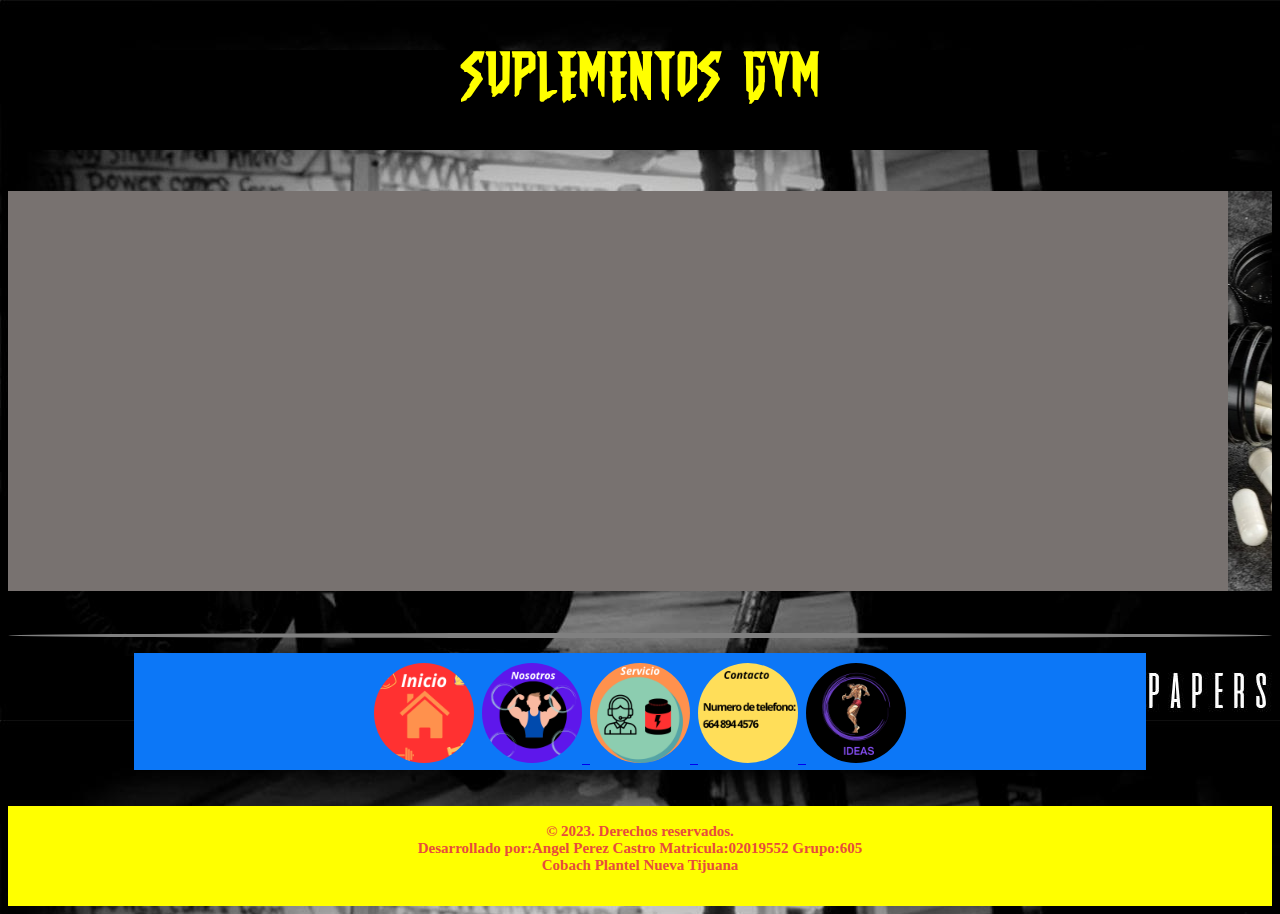
<file: index.html>
<!DOCTYPE html>
<html>
	<head>
		<title>
		SUPLEMENTOS GYM 
		</title>
		<link rel="shortcut icon" href="logo.png">
		<link rel="stylesheet" href="CSS/Estilo.css">
	</head>
<body> 
	<center> 
		<div id="top">
		<p class="Encabezado">
		SUPLEMENTOS GYM 
		</p>
		</div>
			<body>
			<br>
		<div id="principal">
			<marquee>
		<img src="imagenes/suplementos.jpg"
		class="Marquesina">
		<img src="imagenes/imagen 1.jpg" 
		class="Marquesina">
		<img src="imagenes/imagen 2.jpg"
		class="Marquesina">
		<img src="imagenes/Suplemento2.jpg" 
		class="Marquesina">
			</marquee> 
		</div>
		<br> <br>
		<span class="linea"></span>
		
<div id="boton">
	<img src="imagenes/inicio.png"
	class="Botones">
		
	<a href="html/nosotros.html">
		<img src="imagenes/nosotro.png"
		class="Botones">
	</a>
	
	<a href="html/productos.html">
		<img src="imagenes/servicio.png"
		class="Botones">
	</a>
				
	<a href="html/contacto.html">
		<img src="imagenes/contacto.png"
		class="Botones">
	</a>
				
	<a href="html/ideas.html">
		<img src="imagenes/ideas.png"
		class="Botones">
	</a>		
</div> <br>

		<div id="piep">
		<p class="pie"><br>
		&copy 2023. Derechos reservados. <br>
		Desarrollado por:Angel Perez Castro
		Matricula:02019552 Grupo:605 <br>
		Cobach Plantel Nueva Tijuana
		</p>
		</div>
	</center>
</html>
</file>
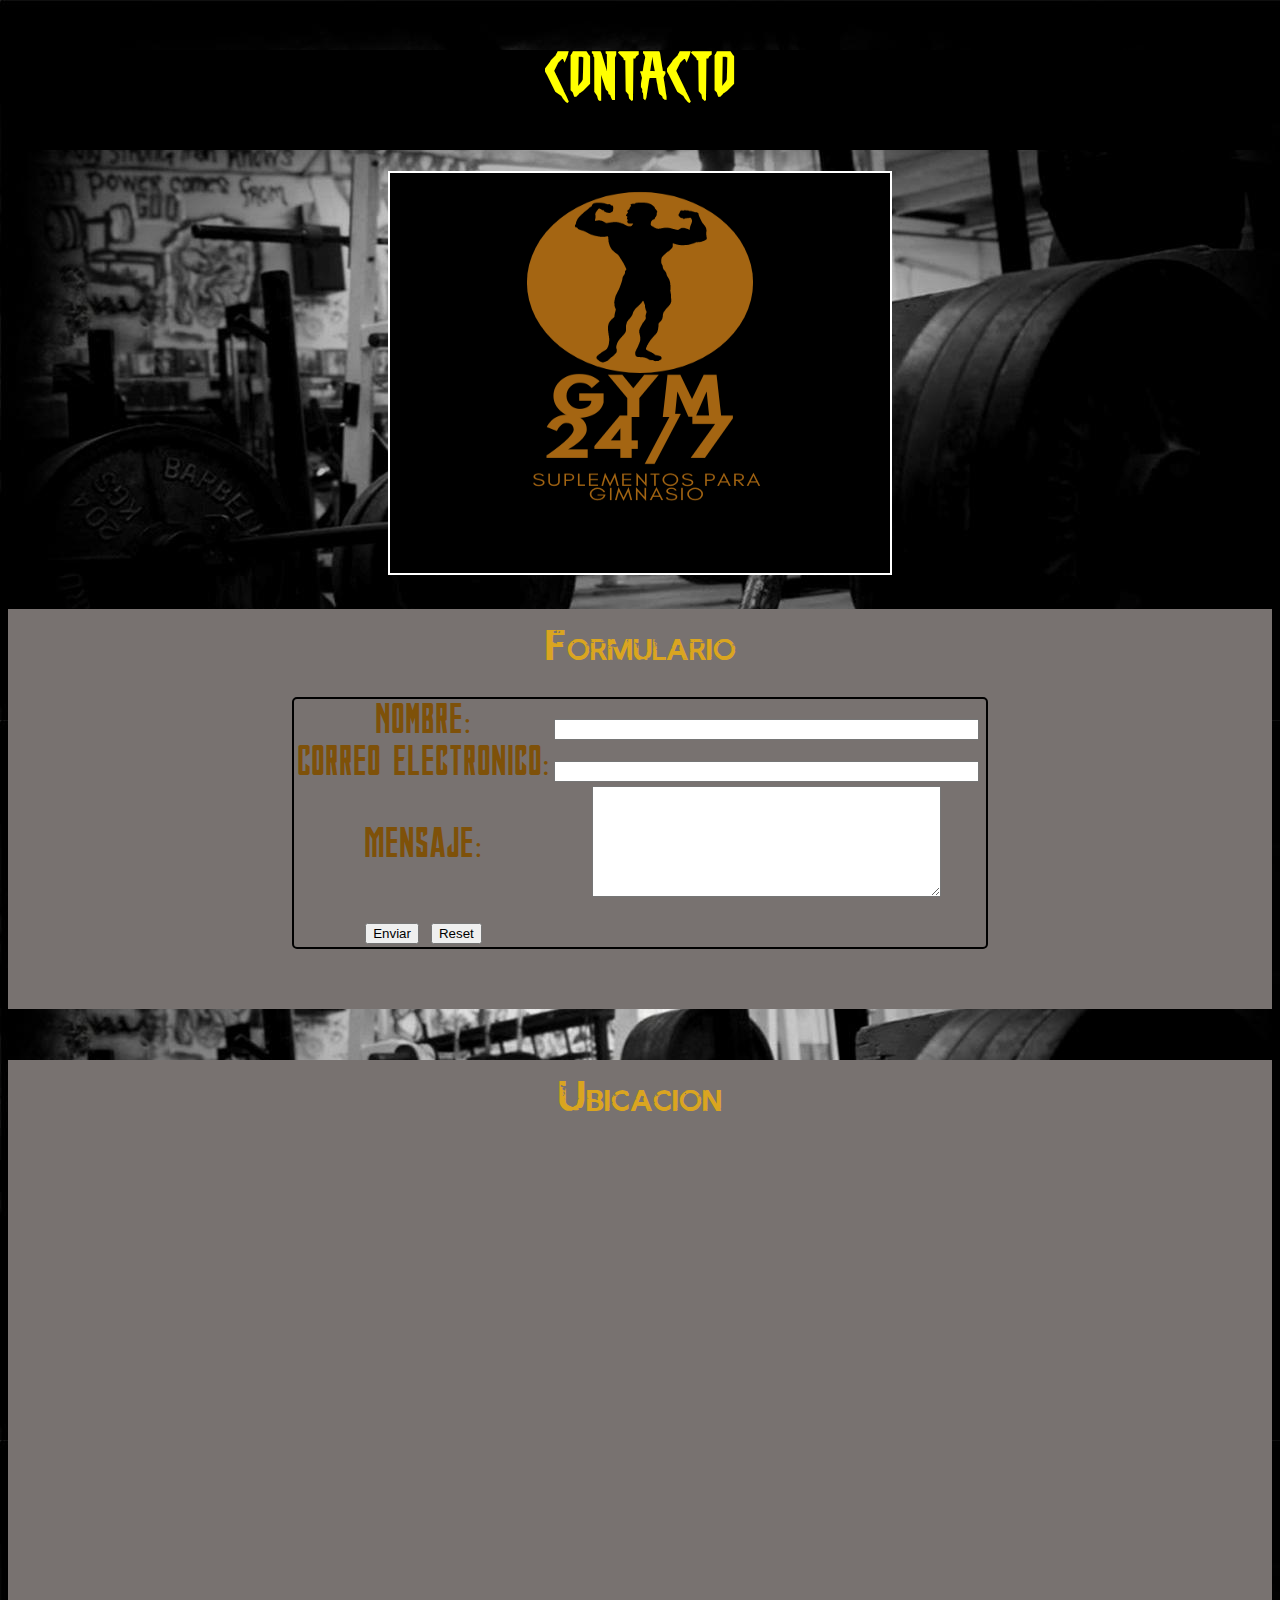
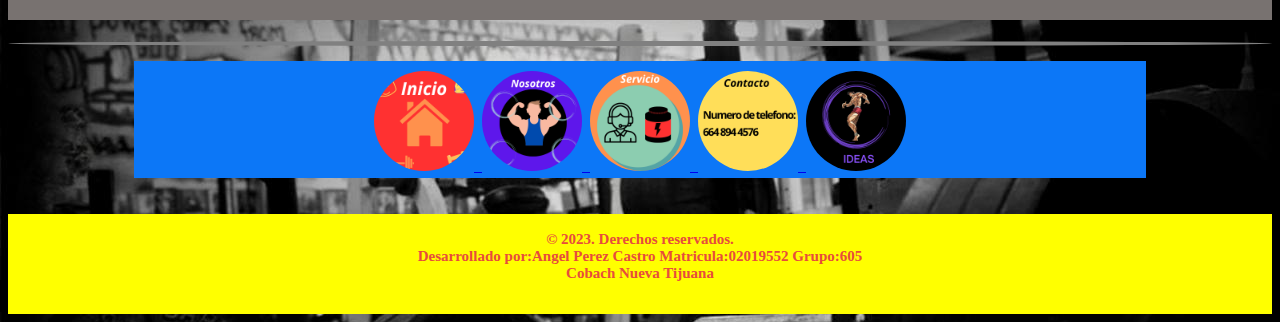
<file: html/contacto.html>
<!DOCTYPE html>
<html>
	<head>
		<title>
		Contacto
		</title>
		<LINK REL="shortcut icon" href="../logo.png">
		<link rel="stylesheet" href="../CSS/Estilo.css">
	</head>
<body> 
	<center> 
	<div id="top">
		<p class="Encabezado">
		CONTACTO
		</p>
	</div>
		<br>
		<img src="../imagenes/titulo.png"
		class="Img">
		<br>
<!-- Tabla -->	
	<div id="principal">
			<p class="Titulo">
			Formulario
			</p>
		<form action="mailto:02019552@cobachbc.edu.mx">
			<table class="Tablas">
				<tr>
					<td>
						<label for="Nombre">Nombre:</label>
					</td>
					<td>
						<input type="text" size="50" name="Nombre" id="Nombre"> </input>
					</td>
					<td>
				</tr>
				<tr>
					<td Class="texto">
						<label for="Email">Correo Electronico:</label>
					</td>
					<td>
						<input type="Email" size="50" id="Email" name="Email"></input>
					</td>
				</tr>
				<tr>
					<td>
						<label for="Mensaje">Mensaje:</label>
					</td>
					<td>
						<textarea rows="7" cols="41" id="Mensaje"></textarea>
					</td>
				</tr>
				<tr>
					<td>
						<input type="submit" value="Enviar">
						<input type="reset">
					</td>
				</tr>
			</table>
		</form>
	</div>
			<br>
<!-- Mapa -->
	<div id="principal3">
		<p class="Titulo">
			Ubicacion
		</p>
		<iframe src="https://www.google.com/maps/embed?pb=!1m18!1m12!1m3!1d707.4835722400251!2d-116.93090314728761!3d32.489324951419874!2m3!1f0!2f0!3f0!3m2!1i1024!2i768!4f13.1!3m3!1m2!1s0x80d939942751646b%3A0x802be81c9c0983a1!2s24%2F7%20GYM!5e0!3m2!1ses-419!2smx!4v1678119922913!5m2!1ses-419!2smx" width="600" height="450" style="border:0;" allowfullscreen="" loading="lazy" referrerpolicy="no-referrer-when-downgrade"></iframe>
	</div>
			<br>
			<span class="linea"></span>
<div id="boton">
	<a href="../index.html">
		<img src="../imagenes/inicio.png"
		class="Botones">
	</a>
		
	<a href="../html/nosotros.html">
		<img src="../imagenes/nosotro.png"
		class="Botones">
	</a>
		
	<a href="../html/productos.html">
		<img src="../imagenes/servicio.png"
		class="Botones">
	</a>

	<a href="../html/contacto.html">
		<img src="../imagenes/contacto.png"
		class="Botones">
	</a>
				
	<a href="../html/ideas.html">
		<img src="../imagenes/ideas.png"
		class="Botones">
	</a>
</div>
				<br>
		<div id="piep">
		<p class="pie"><br>
		&copy 2023. Derechos reservados. <br>
		Desarrollado por:Angel Perez Castro
		Matricula:02019552 Grupo:605 <br>
		Cobach Nueva Tijuana
		</p>
		</div>
	</center>
</html>
</file>
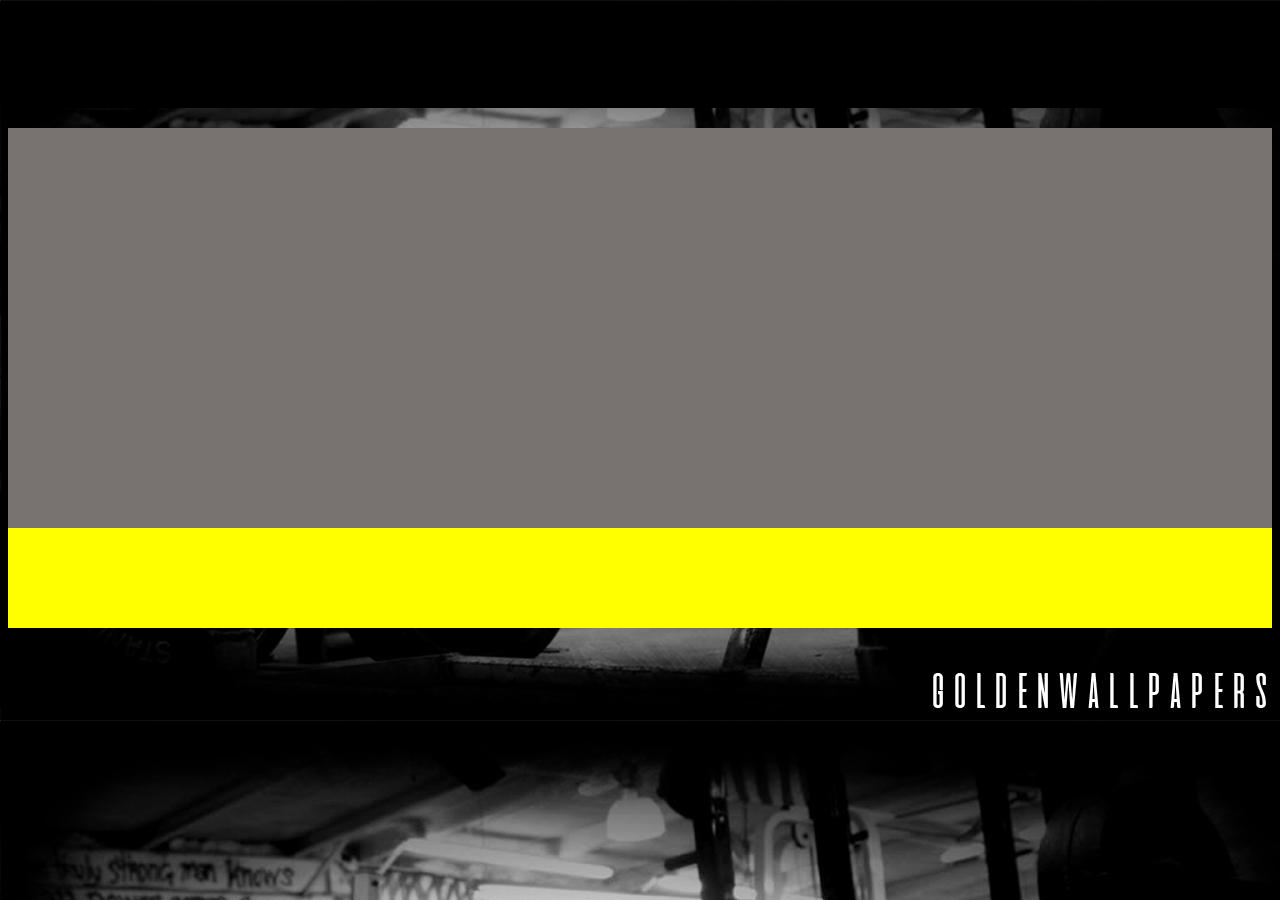
<file: html/ejemplo.html>
<!docyte html>

<html>
	
	<head>
		<title>
			Ejemplo
		</title>
		<link rel="stylesheet" href="../CSS/Estilo.css">
	</head>
	<body>
	<div id="top">
	
	</div>
	<div id="principal">
	
	</div>
	<div id="piep">
	</div>
	</body>
</html>
</file>
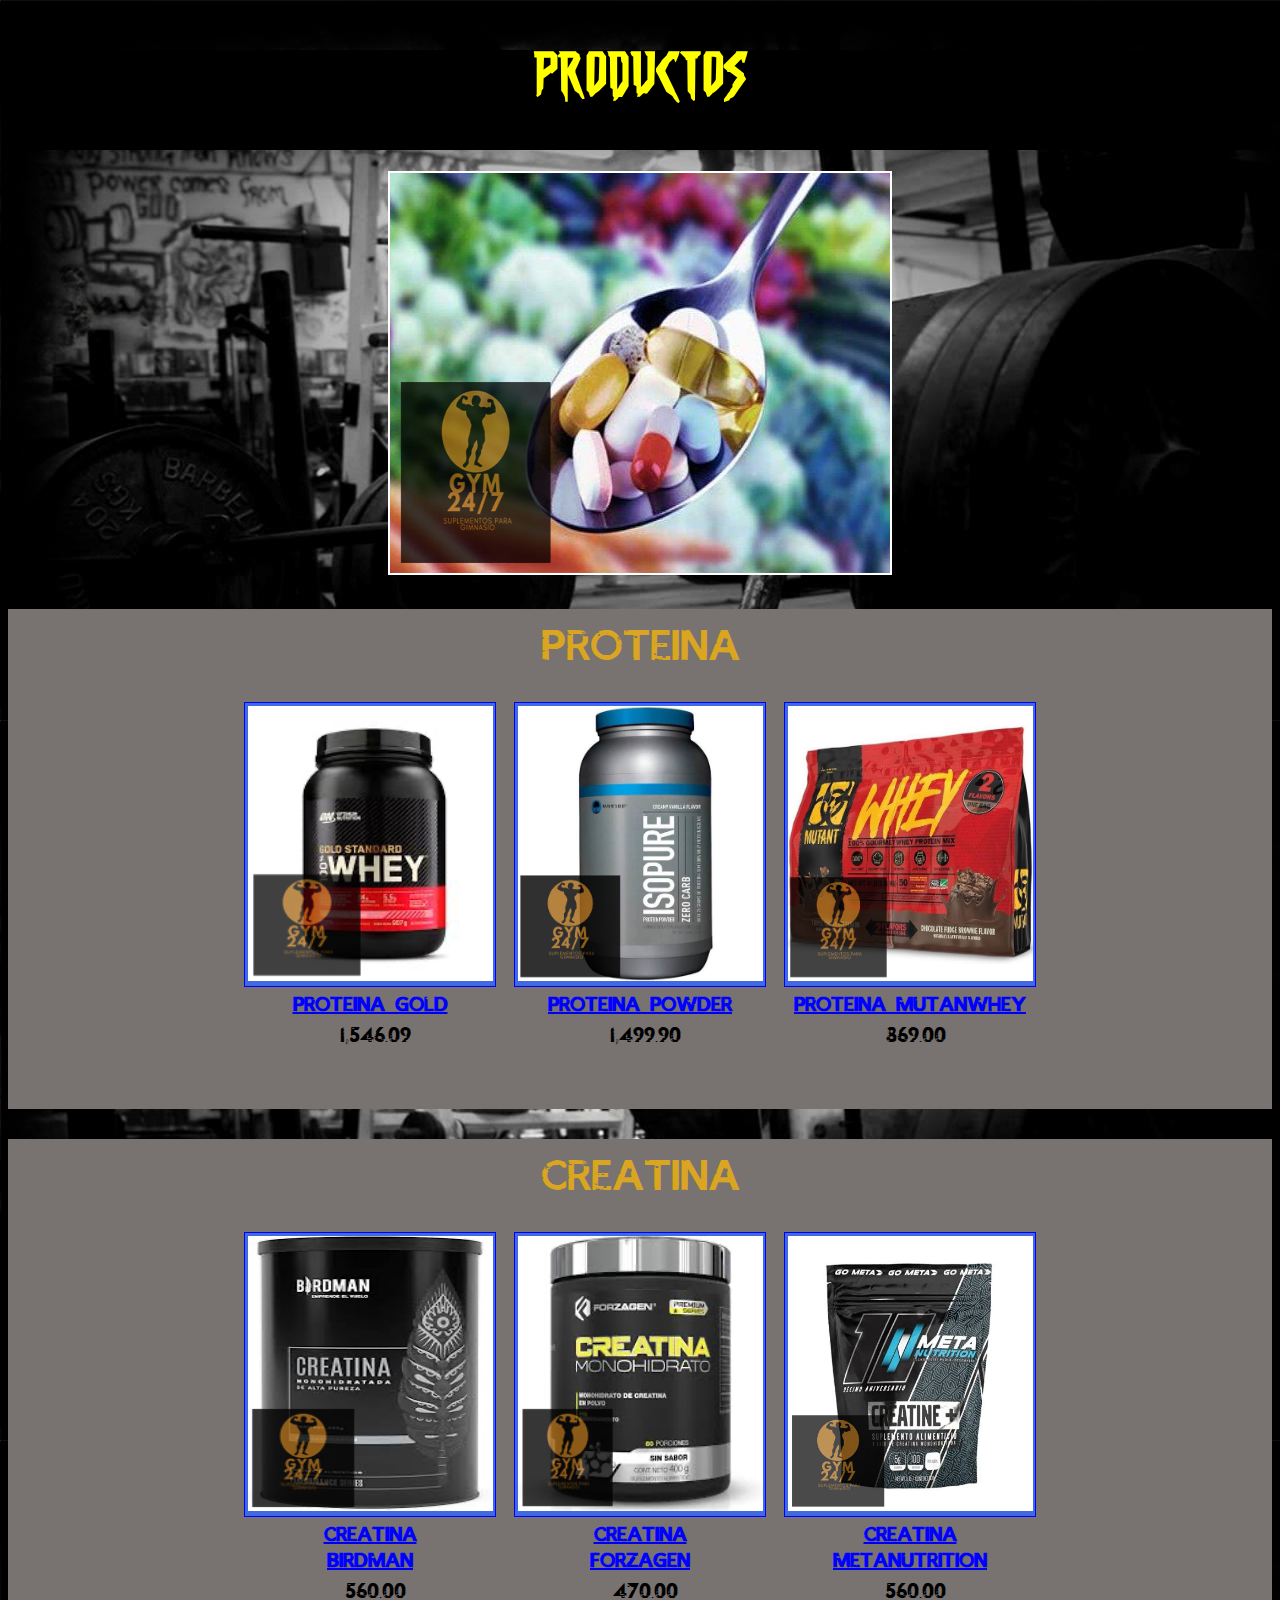
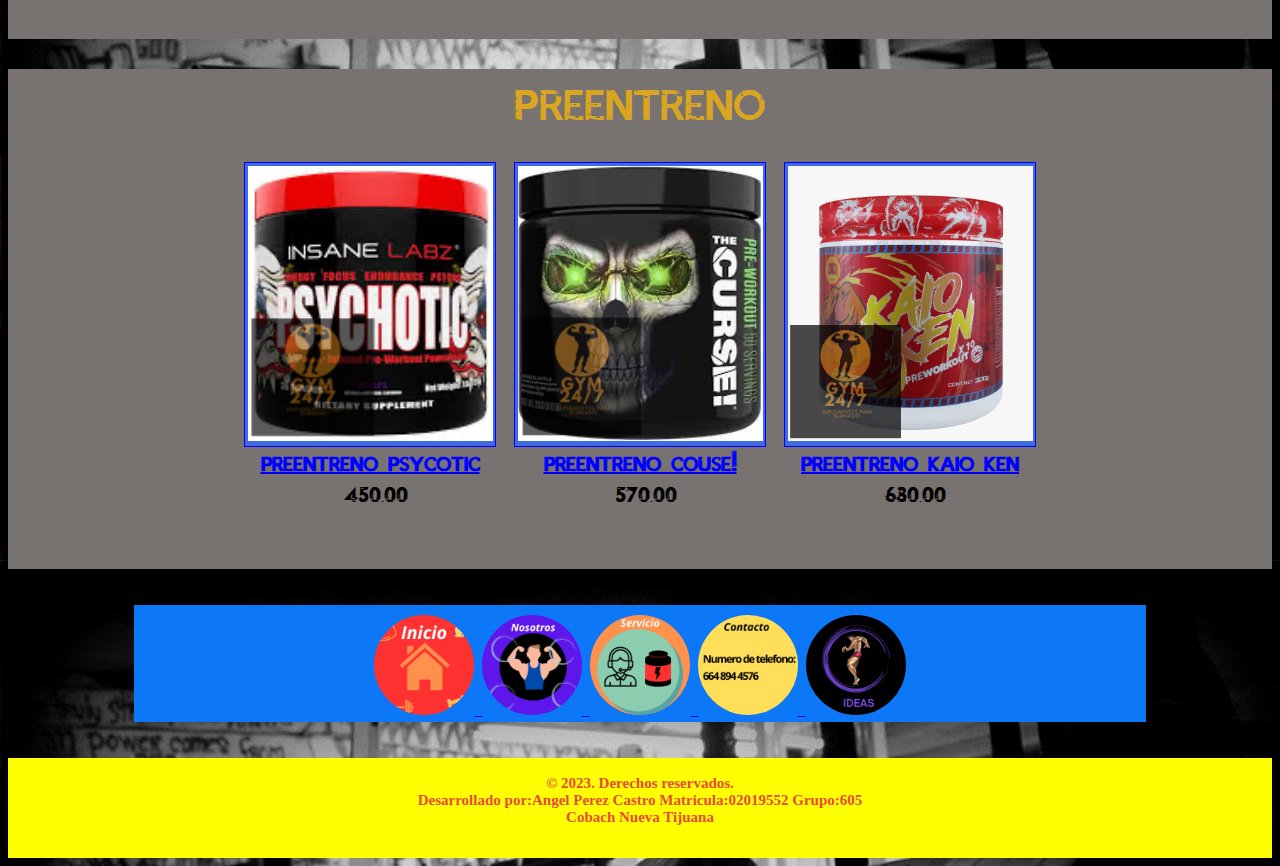
<file: html/productos.html>
<!DOCTYPE html>
<html>
	<head>
		<title>
		SUPLEMENTOS GYM 
		</title>
			<link rel="shortcut icon" href="../logo.png">
			<link rel="stylesheet" href="../CSS/Estilo.css">
	</head>
<body>
	<center>
		<!-- TABLA DE PRODUCTOS-->
		<div id="top">
			<p class="Encabezado">
			PRODUCTOS<br>
			</p>
		</div>
		
		<br>
		<img src="../imagenes/Suplemento2.jpg"
		class="Img">
		<br>
		
		<!--GROSOR DEL BORDE--> <!--COLOR DE LA LINEA --> <!--ESPACIO ENTRE CELDAS-->

	<div id="principal2">
		<p class="Titulo">
		PROTEINA
		</p>
			<div class="Caja">
				<a href="proteina.html">
				<img src="../imagenes/proteina gold.PNG" class="Imgtablas">
					<div class="caja-texto">
					proteina gold
					</div>
					</a>
				<div class="texto-adicional">
				$1,546.09 
				</div>
			</div>
		
			<div class="Caja">
				<a href="proteina 2.html">
				<img src="../imagenes/proteina powder.JPG" class="Imgtablas">
					<div class="caja-texto">
					proteina powder
					</div>
				</a>
					<div class="texto-adicional">
					$1,499.90 
					</div>
			</div>
		
			<div class="Caja">
				<a href="proteina 3.html">
				<img src="../imagenes/proteina mutanwhey.JPG" class="Imgtablas">
					<div class="caja-texto">
					proteina mutanwhey
					</div>
				</a>
					<div class="texto-adicional">
					$869.00
					</div>
			</div>
	</div>
	
	<div id="principal2">
		<p class="Titulo">
		CREATINA
		</p>
		<div class="Caja">
			<a href="creatina.html">
			<img src="../imagenes/creatina birdman.PNG" class="Imgtablas"> 
				<div class="caja-texto">
				creatina<br>birdman
				</div>
			</a>
				<div class="texto-adicional">
				$560.00
				</div>
		</div>
		
		<div class="Caja">
			<a href="creatina 2.html">
			<img src="../imagenes/creatina forzagen.PNG" class="Imgtablas">
				<div class="caja-texto">
				creatina<br>forzagen
				</div>
			</a>
				<div class="texto-adicional">
				$470.00
				</div>
		</div>
		
		<div class="Caja">
			<a href="creatina 3.html">
			<img src="../imagenes/creatina metanutrition.JPG" class="Imgtablas">
				<div class="caja-texto">
				creatina metanutrition
				</div>
			</a>
				<div class="texto-adicional">
				$560.00
				</div>
		</div>
	</div>
		
	<div id="principal2">
		<p class="Titulo">
		PREENTRENO
		</p>
		<div class="Caja">
			<a href="preentreno.html">
			<img src="../imagenes/preentreno psycotic.PNG" class="Imgtablas"> </td>
				<div class="caja-texto">
				preentreno psycotic
				</div>
			</a>
				<div class="texto-adicional">
				$450.00 
				</div>
		</div>
		
		<div class="Caja">
			<a href="preentreno 2.html">
			<img src="../imagenes/preentreno curse!.JPG" class="Imgtablas"> </td>
				<div class="caja-texto">
				preentreno couse!
				</div>
			</a>
				<div class="texto-adicional">
				$570.00 
				</div>
		</div>
		
		<div class="Caja">
			<a href="preentreno 3.html">
			<img src="../imagenes/preentreno kaio ken.JPG" class="Imgtablas"> </td>
				<div class="caja-texto">
				preentreno kaio ken
				</div>
			</a>
				<div class="texto-adicional">
				$680.00 
				</div>
		</div>
	</div>
	<br>
	 

<div id="boton">
	<a href="../index.html">
		<img src="../imagenes/inicio.png"
		class="Botones">
	</a>
		
	<a href="../html/nosotros.html">
		<img src="../imagenes/nosotro.png"
		class="Botones">
	</a>
		
	<a href="../html/productos.html">
		<img src="../imagenes/servicio.png"
		class="Botones">
	</a>

	<a href="../html/contacto.html">
		<img src="../imagenes/contacto.png"
		class="Botones">
	</a>
				
	<a href="../html/ideas.html">
		<img src="../imagenes/ideas.png"
		class="Botones">
	</a>
</div>
		<br>
		<div id="piep">
			<p class="pie"><br>
			&copy 2023. Derechos reservados. <br>
			Desarrollado por:Angel Perez Castro
			Matricula:02019552 Grupo:605 <br>
			Cobach Nueva Tijuana
			</p>
		</div>
	</center>
</body>
</html>
</file>
<file: CSS/Estilo.css>
/* Body */
Body{
	Background-image:url("../imagenes/fondoGym.jpg");
	font-family:subtitulos;
	color:#7E5109;
	font-size:40px:
	}
	p{
		font-family:texto;
		color:#7E5109;
		font-size:29px;
	 }
	hr {
		border: 3xp solid #DFE133;
		border-radius: 50%;
	}
	table,tr,td{
		border: 3xp solid #DFE133;
		border-radius: 5px;
	}
	th{
		border: 3px solid black;
		border-color: #5A156C;
		background-color: #694B71;
	}
	
	
	.Encabezado{
	font-size:50px;
	color: yellow;
	Font-family:Titulos;
	text-align: center;
	Font-weight: bold;
	}
	
	.Titulo{
	padding-top: 20px;
	font-size:30px;
	color: #DAA520;
	Font-family:subtitulos;
	text-align: center;
	Font-weight. bold;
	}
	
	.pie{
		text-align:center;
		font-size:15px;
		color:#E74C3C;
		font-family: "Lucida Handwriting";
		font-weight:bold;
	}
	.Tablas{
		border: 2px solid black;
		text-align:center;
		Font-Family:tablas;
		Font-size:30px;
	}
	.Marquesina{
		height:400px;
		width:600px;
	}
	.Botones{
		height:100px;
		Width:100px;
		border-radius:50%;
	}
	.Imgtablas{
		height:275px;
		width:245px;
	}
	.Img{
		height:400px;
		width:500px;
		border:2px solid white;
	}
	
	.Img2{
		height:400px;
		width:350px;
		border:2px solid white;
	}
	
ol{
	Font-Family:texto;
	Font-size:25px;
	list-style-type:upper-roman;
	list-style-position:inside;
}
ul{
	Font-Family:texto;
	Font-size:25px;
	list-style-type: circle;
	list-style-position:inside;
}	

@font-face{
	font-family:Titulos;
	src: url(../fuentes/Spider-Man.ttf);
}
@font-face{
	font-family:subtitulos;
	src: url(../fuentes/SPIDER.ttf);
}
@font-face{
	font-family:texto;
	src: url(../fuentes/HOMOARAK.ttf);
}
@font-face{
	font-family:tablas;
	src: url(../fuentes/JUSTICE.ttf);
}
@font-face{
	font-family:copy;
	src: url(../fuentes/Dragon.ttf);
}
.fuentegoogle{
	font-family: 'delicius handrawn', cursive;
	font-family: 'Henry penny', cursive;
	text-align:center;
	font-size:50px;
}

div#top{
	width:100%;
	height:100px;
	background-color: black;
}

div#principal{
	margin: auto;
	margin-top:20px;
	width:100%;
	height:400px;
	background-color:#787270;
}

div#principal2{
	margin: auto;
	margin-top:10px;
	width:100%;
	height:500px;
	background-color:#787270;
}

div#principal3{
	margin: auto;
	margin-top:10px;
	width:100%;
	height:560px;
	background-color:#787270;
}

div#principal4{
	padding-top: 20px;
	margin: auto;
	margin-top:10px;
	width:56%;
	height:920px;
	background-color:#787270;
}

div#piep{
	width:100px%;
	height:100px;
	background-color:yellow;
}
div#boton{
	padding-top: 10px;
	margin:auto;
	margin-top:15px;
	width:80%;
	height: 107px;
	background-color:#0C77F7
}

.Caja{
	padding-top: 3px;
	height:280px;
	width:250px;
	background: #4169E1;
	border: 1px solid blue;
	margin: 5px;
	Color:black;
	text-align:center;
	display:inline-block;
}

.Caja:hover{
	box-shadow: 0 0 20px red;
	transform: scale(1.3);
}
.caja-texto{
	padding-top:5px;
	padding-bottom:5px;
	font-size:20px;
	color:blue;
	font-weight:bold;
}
.texto-adicional{
	padding-top:5px;
	font-size:15px
}
.carrusel{
	width: 350px;
	margin:auto;
	box-sizing: border-box;
}

.contercarrousel{
	width: 100%;
	height: 400px;
	overflow: hidden;
	box-sizing: border-box;
}

.itemcarrousel{
	position: relative;
	width: 100%;
	height: 100%;
	box-sizing: border-box;
}

.itemcarrouseltarjeta{
	width: 100%;
	height: 100%;
	box-sizing: border-box;
}

.itemcarrouselArrows{
	position: absolute;
	top: 0;
	bottom: 0;
	left: 0;
	right: 0;
	width: 100%;
	display: flex;
	align-items: center;
	justify-content: space-between;
	padding: 20px;
	box-sizing: border-box;
}

.itemcarrouselArrows > i:hover{
	cursor: pointer;
}

.conteCarrouselController{
	padding-top: 15px;
	width: 100%;
	display: flex;
	justify-content: space-evenly;
}

.conteCarrouselController > a{
	text-decoration: none;
	font-size: 32px;
	color: grey;
}

.itemCarrouselArrows > a > i{
	color: white;
}

#itemCarrousel-1{
    background-color: red;
}

#itemCarrousel-2{
    background-color:blue;
}

#itemCarrousel-3{
    background-color: green;
}
#itemCarrousel-4{
    background-color: purple;
}

.linea{
	background: gray;
	border: 3xp solid;
	border-radius: 50%;
	height: 5px;
	width: 100%px;
	display:block;
}

.menu{
	padding-top: 20px;
	padding-left: 20px;
	padding-right: 20px;
	font-family:"comic sans ms";
	font-size:20px;
	height:300px;
	width:500px;
	border:1px solid #eee;
	margin:5px;
	display:inline-block;
	color:white;
	text-align:left;
}

.menu:hover{
	box-shadow:0 0 10px red;
	color: white;
}
.Botones:hover{
	box-shadow:0 0 10px red;
	transform: scale(1.3);
	color: white;
}
</file>
